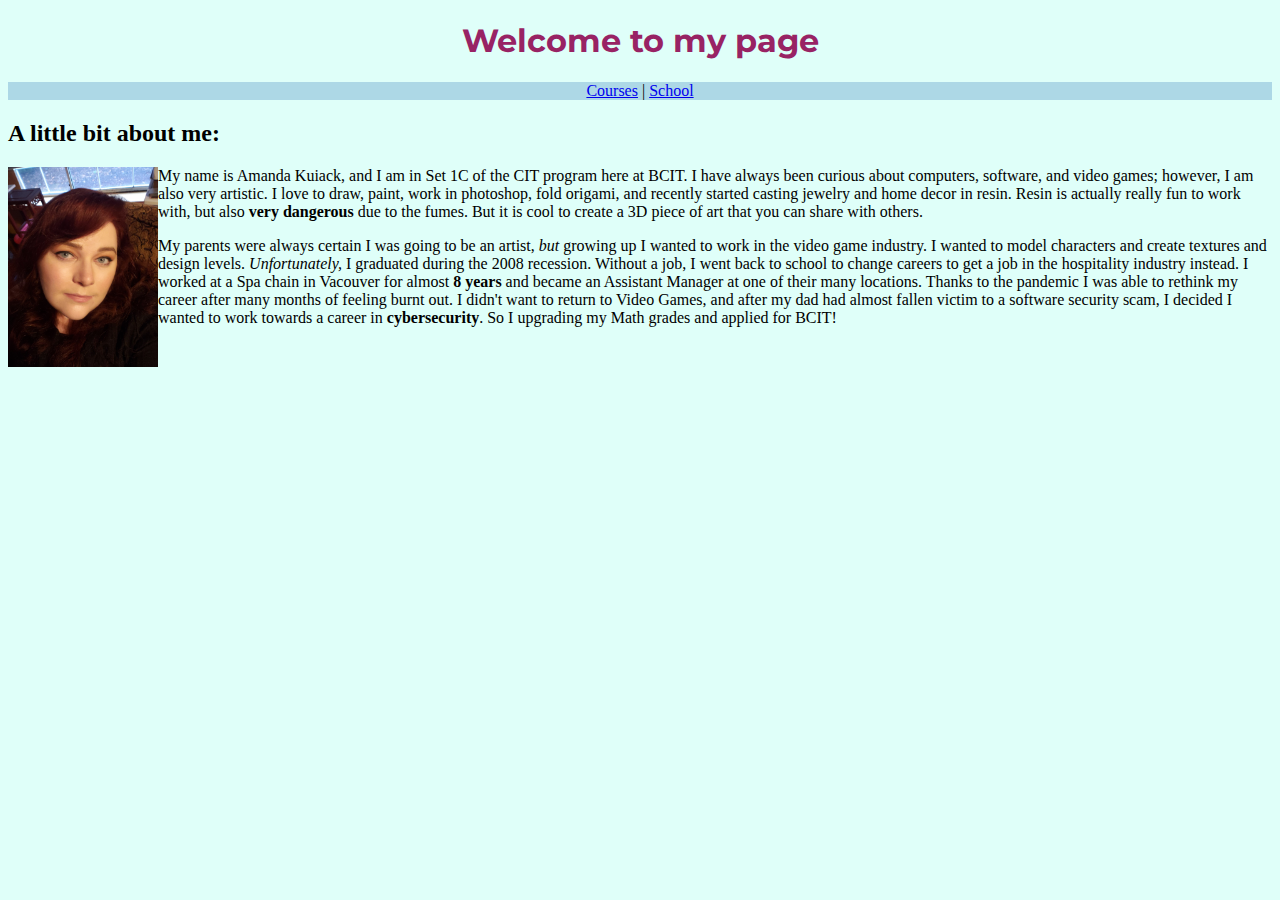
<file: index.html>
<!DOCTYPE html>
<html lang="en">
  <head>
    <meta charset="UTF-8" />
    <title>My Persona Website</title>
    <link href="css/stylesheet.css" rel="stylesheet" type="text/css">
    <link href="https://fonts.googleapis.com/css2?family=Montserrat&display=swap" rel="stylesheet">
  </head>
  <body>
    <header><h1>Welcome to my page</h1></header>
    <nav>
      <a href="misc/courses.html">Courses</a> |
      <a href="misc/school.html">School</a>
    </nav>
    <main>
      <article>
        <section>
          <h2>A little bit about me:</h2>
          <p>
            <img src="images/Selfie.jpg" alt="Photo of myself" width="150" height="200" />
            My name is Amanda Kuiack, and I am in Set 1C of the CIT program here
            at BCIT. I have always been curious about computers, software, and
            video games; however, I am also very artistic. I love to draw,
            paint, work in photoshop, fold origami, and recently started casting
            jewelry and home decor in resin. Resin is actually really fun to
            work with, but also <strong>very dangerous</strong> due to the
            fumes. But it is cool to create a 3D piece of art that you can share
            with others.
          </p>
          <p>My parents were always certain I was going to be an
            artist, <em>but</em> growing up I wanted to work in the video game
            industry. I wanted to model characters and create textures and
            design levels. <em>Unfortunately,</em> I graduated during the 2008
            recession. Without a job, I went back to school to change careers to
            get a job in the hospitality industry instead. I worked at a Spa
            chain in Vacouver for almost <b>8 years</b> and became an Assistant
            Manager at one of their many locations. Thanks to the pandemic I was
            able to rethink my career after many months of feeling burnt out. I
            didn't want to return to Video Games, and after my dad had almost
            fallen victim to a software security scam, I decided I wanted to
            work towards a career in <b>cybersecurity</b>. So I upgrading my
            Math grades and applied for BCIT!
          </p>
        </section>
        <aside>
      </aside>
      </article>
    </main>
  </body>
</html>
</file>
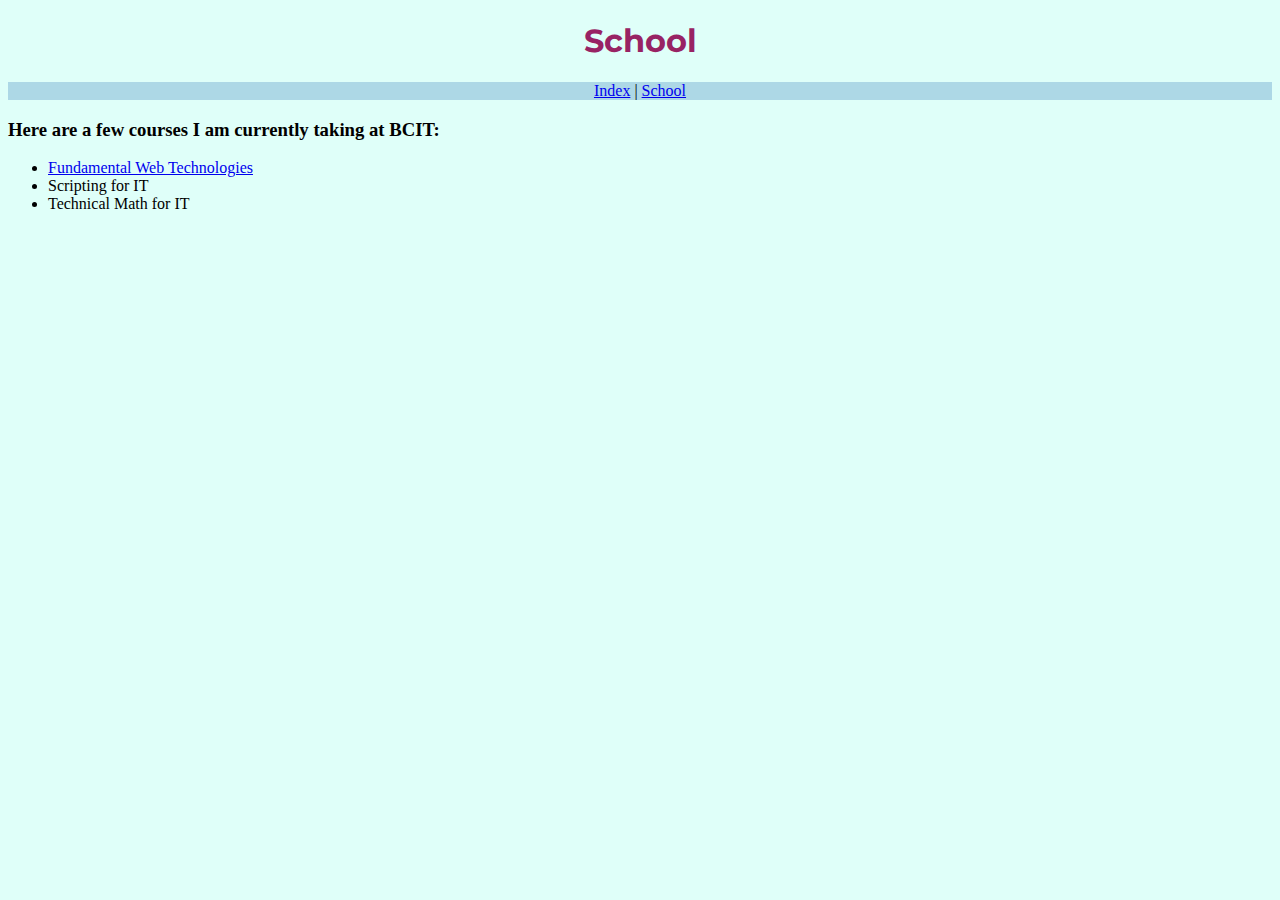
<file: courses.html>
<!DOCTYPE html>
<html lang="en">
  <head>
    <meta charset="UTF-8" />
    <title>School Page</title>
    <link href="css/stylesheet.css" rel="stylesheet" type="text/css" />
    <link href="https://fonts.googleapis.com/css2?family=Montserrat&display=swap" rel="stylesheet">
  </head>
  <body>
    
      <header><h1>School</h1></header>
      <nav>
        <a href="index.html">Index</a> |
        <a href="school.html">School</a> 
      </nav>
      <main>
        <section>
            <h3>Here are a few courses I am currently taking at BCIT:</h3>
            <ul>
              <li>
                <a href="https://www.bcit.ca/outlines/20211085986/" title="ACIT1620 Course outline">Fundamental Web Technologies</a>
              </li>
              <li>Scripting for IT</li>
              <li>Technical Math for IT</li>
            </ul>
     </section>
    </main>
  </body>
</html>
</file>
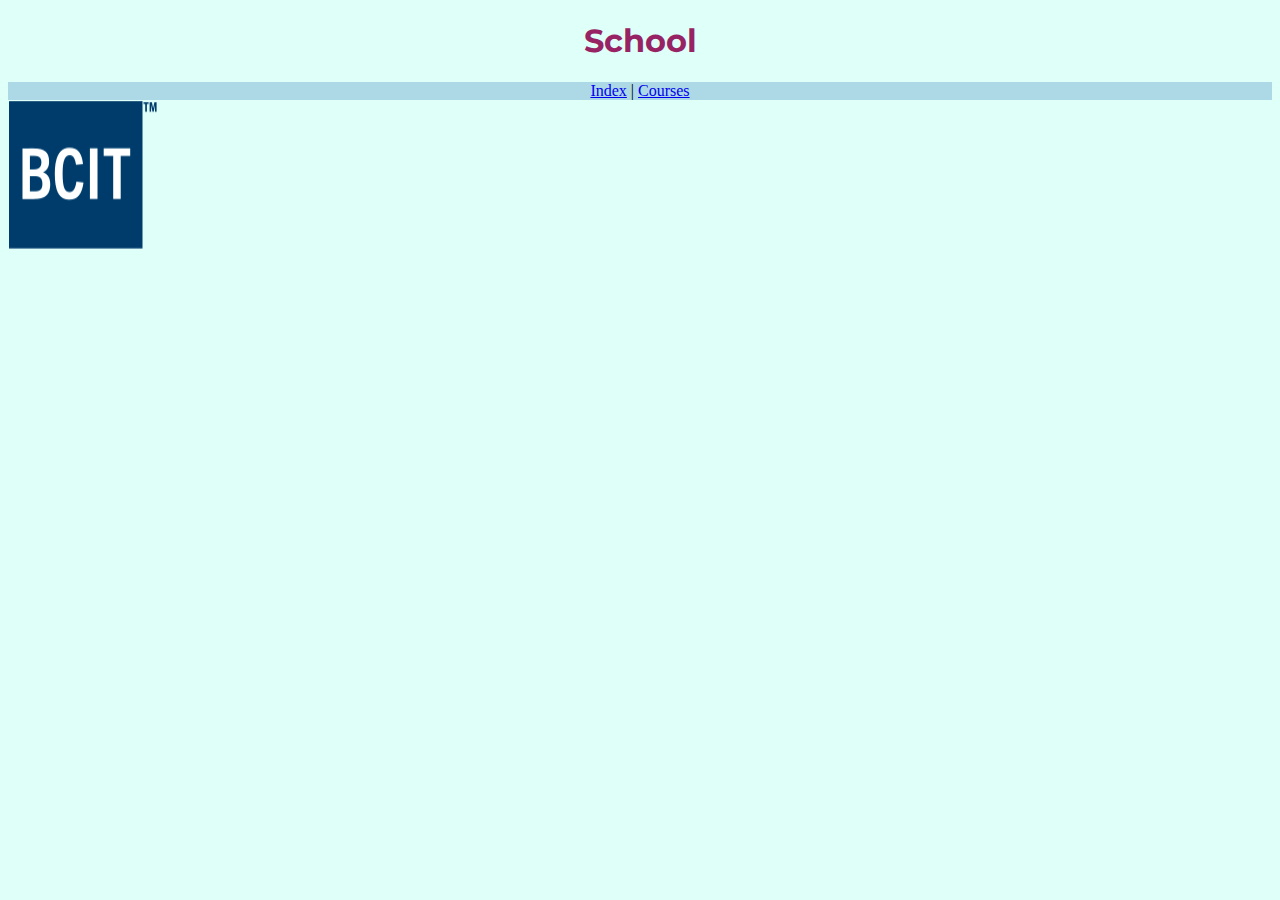
<file: school.html>
<!DOCTYPE html>
<html lang="en">
  <head>
    <meta charset="UTF-8" />
    <title>School Page</title>
    <link href="css/stylesheet.css" rel="stylesheet" type="text/css" />
    <link href="https://fonts.googleapis.com/css2?family=Montserrat&display=swap" rel="stylesheet">
  </head>
  <body>
    
      <header><h1>School</h1></header>
      <nav>
        <a href="index.html">Index</a> |
        <a href="courses.html">Courses</a> 
        </nav>
      <main>
        <section>
      <a href="https://www.bcit.ca" title="BCIT Website">
        <img src="images/BCITlogo.png" alt="BCIT Logo" width="150" height="150" class="bcitlogoschool" />
      </a>
     </section>
    </main>
  </body>
</html>
</file>
<file: css/stylesheet.css>
body {
    background-color: #DFFFF9;
}
nav {
    background-color: lightblue;
    text-align: center;
}
h1 {
    color: rgb(152,35,100);
    text-align: center;
    font-family: Montserrat, sans-serif;
}
img {
    float:left;
}
.bcitlogoschool {
    display: block;
    margin-left: auto;
    margin-right: auto;
}
</file>
